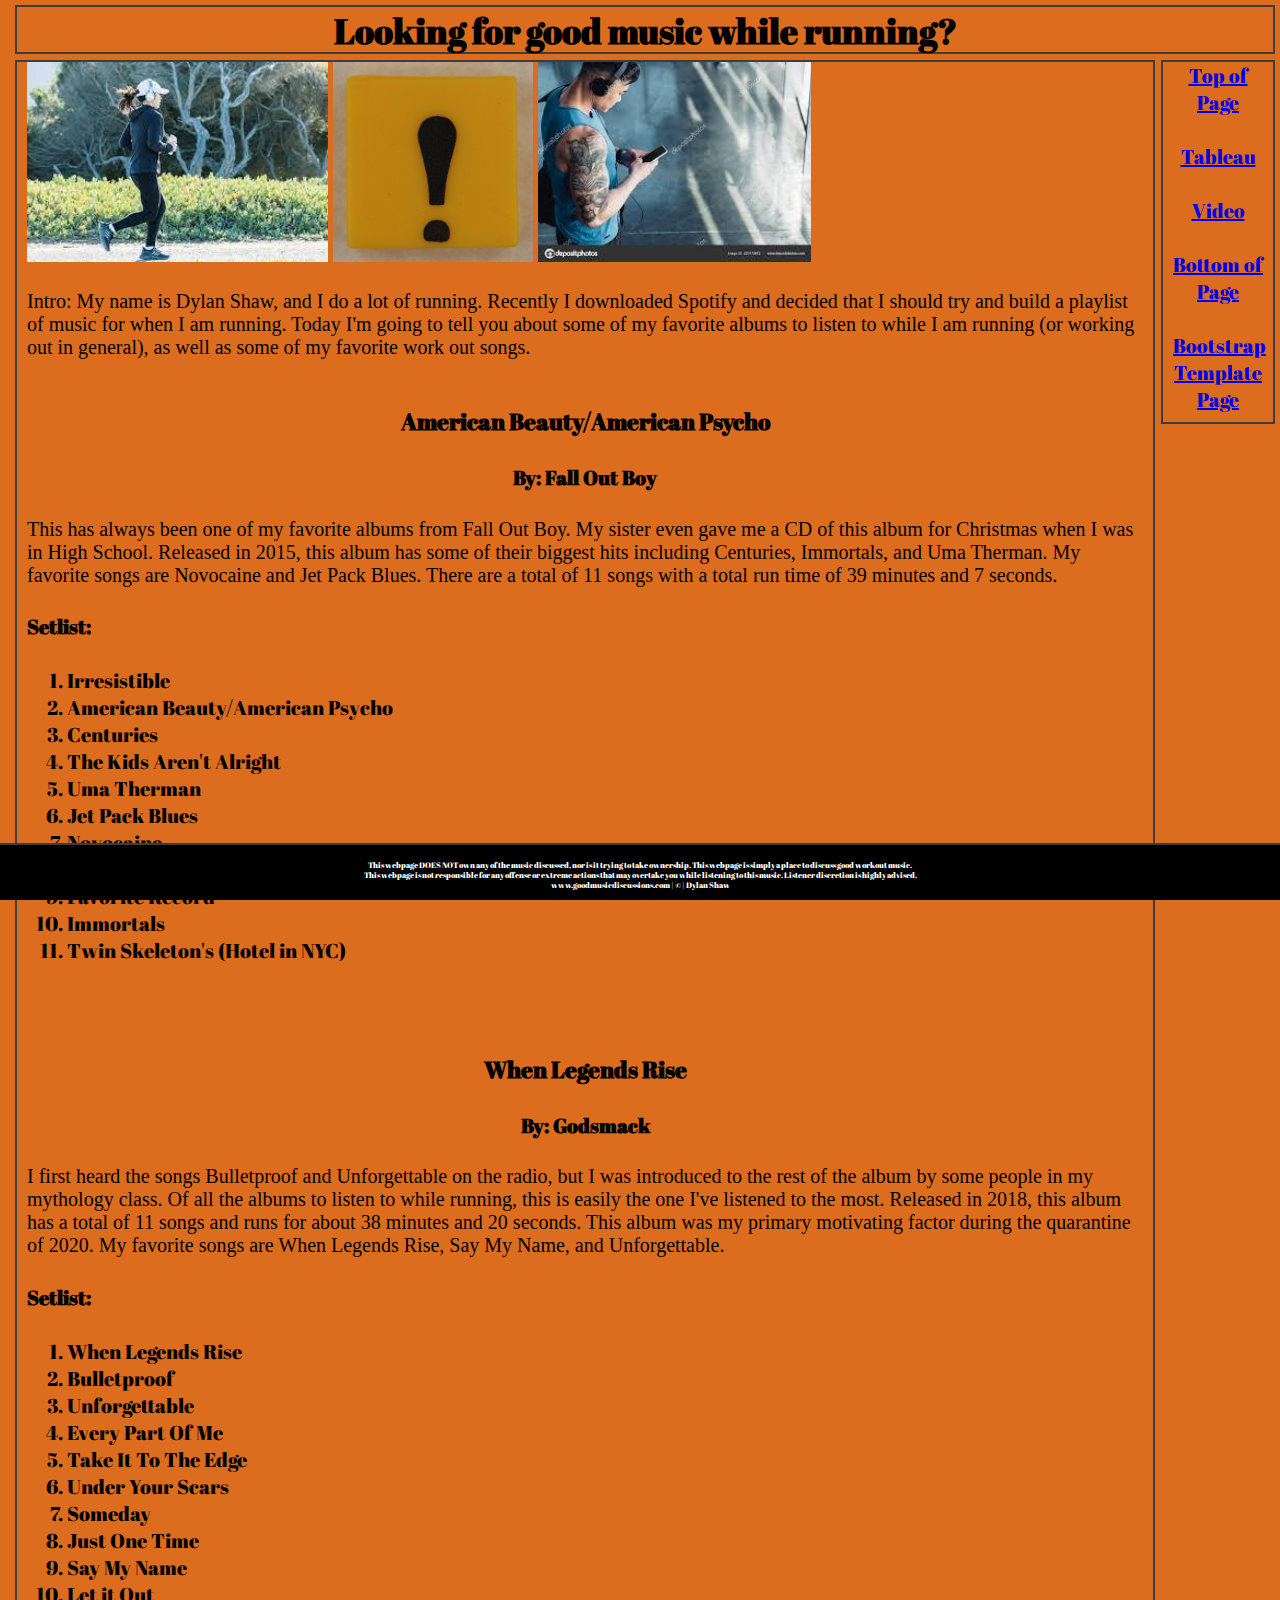
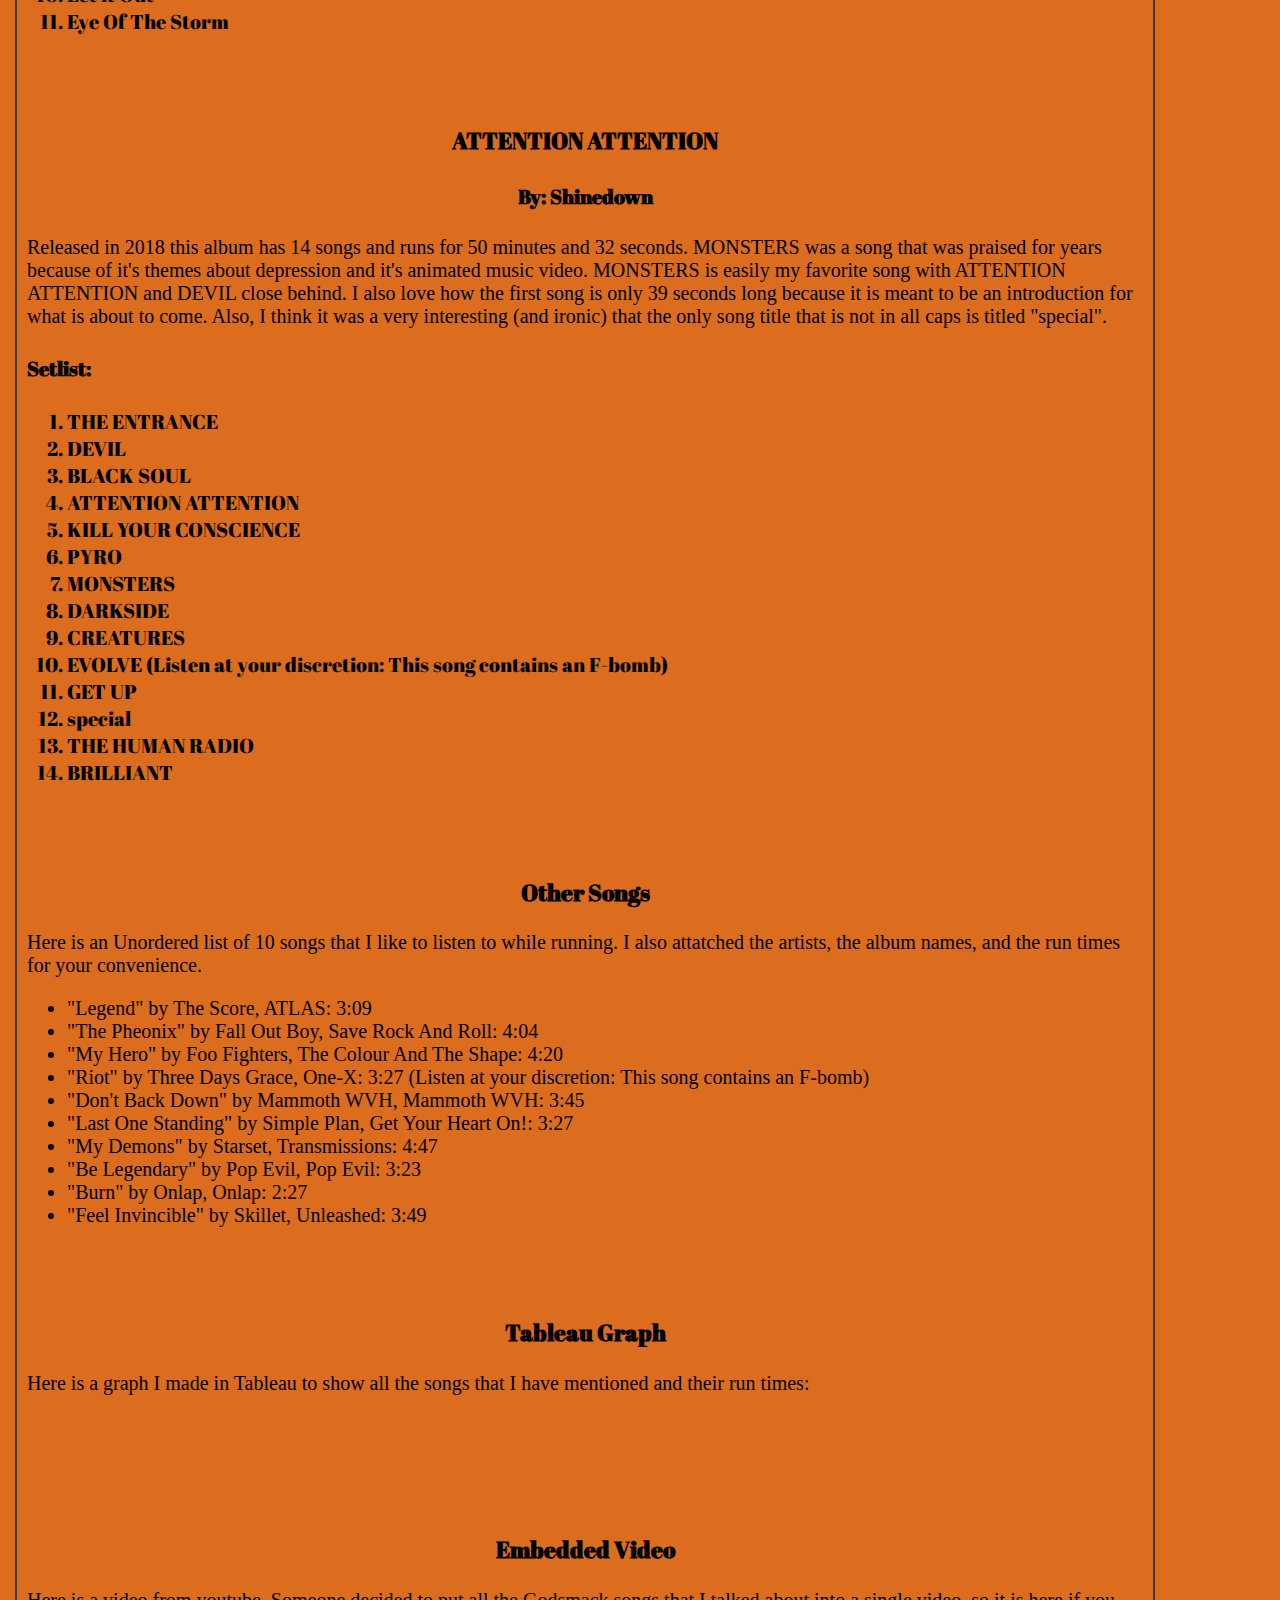
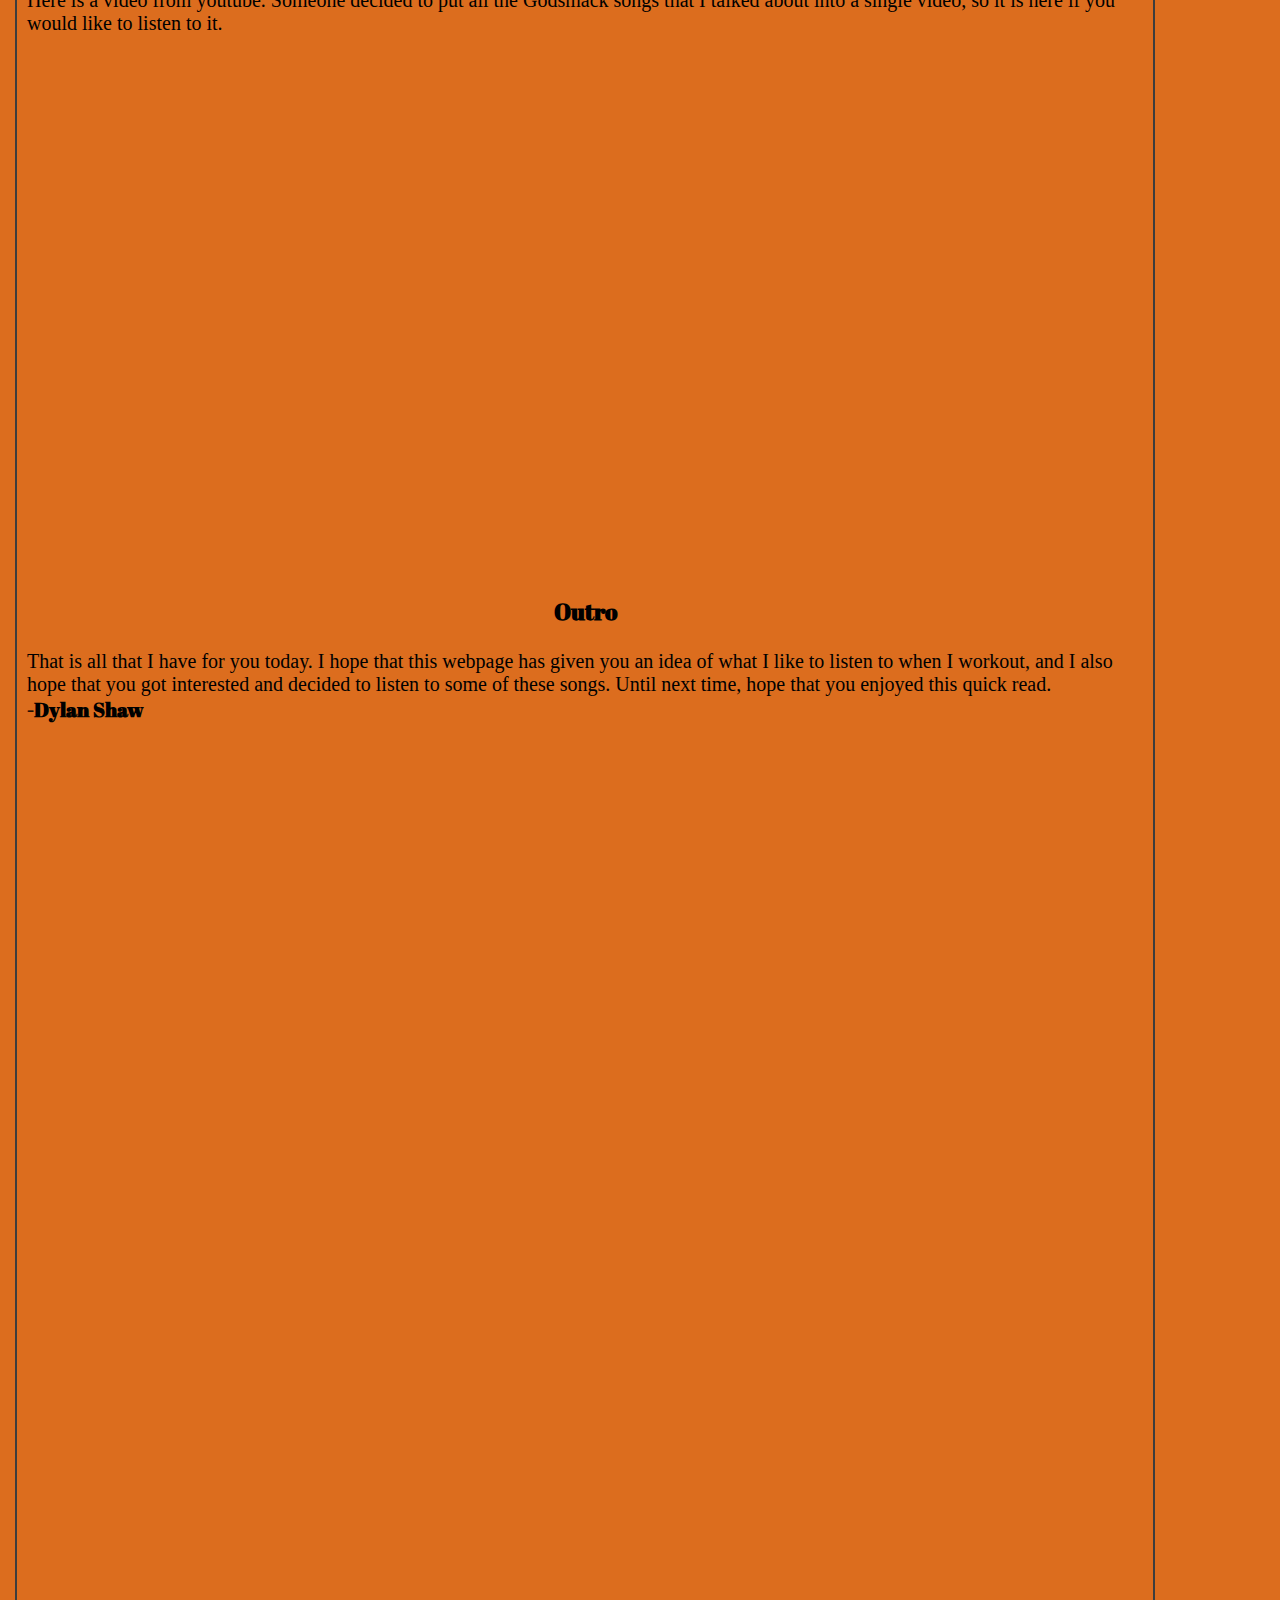
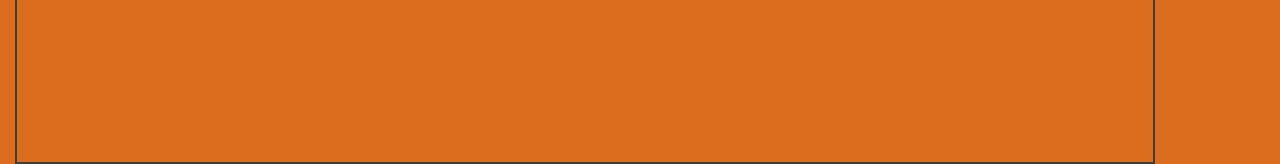
<file: index.html>
<!DOCTYPE html>
<!--
    Dylan Shaw
    Section 01
    12/5/2022
-->
<html lang="en">
<head>
    <meta charset="UTF-8">
    <meta http-equiv="X-UA-Compatible" content="IE=edge">
    <meta name="viewport" content="width=device-width, initial-scale=1.0">
    <link rel="preconnect" href="https://fonts.googleapis.com">
    <link rel="preconnect" href="https://fonts.gstatic.com" crossorigin>
    <link href="https://fonts.googleapis.com/css2?family=Abril+Fatface&display=swap" rel="stylesheet">
    <title>Music recomendations for Runners</title>
    <link rel="stylesheet" href="/styles/stylesformat.css">
    <link rel="stylesheet" href="stylesformat.css">
</head>
<body>
    <div class="common header bold fonts" id="top">
        Looking for good music while running?
    </div>
    
    <div class="common rightmenu fonts">
        <a href="#top">Top of Page</a><br><br>
        <a href="#tableau">Tableau</a><br><br>
        <a href="#video">Video</a><br><br>
        <a href="#outro">Bottom of Page</a><br><br>
        <a href="Medicio/homepage.html">Bootstrap Template Page</a>
    </div>
    
    <div class="common mainbody">
        <img  src="Person_running_with_headphones.jpg" height="200px" alt="Someone running with headphones." >
        <img src="Yellow_Exclamation_Mark.jpg" height="200px" alt="A yellow exclamation mark.">
        <img src="Headphones_image.jpg" height="200px" alt="Someone listening to music."><br><br>
        Intro: My name is Dylan Shaw, and I do a lot of running. Recently I downloaded Spotify and decided that I should try and build a playlist of music for when I am running.
        Today I'm going to tell you about some of my favorite albums to listen to while I am running (or working out in general), as well as some of my favorite work out songs.
        <br><br>
        <h3 class="bold fonts">American Beauty/American Psycho</h3>
        <h4 class="bold fonts">By: Fall Out Boy</h4>
        This has always been one of my favorite albums from Fall Out Boy. My sister even gave me a CD of this album for Christmas when I was in High School. 
        Released in 2015, this album has some of their biggest hits including Centuries, Immortals, and Uma Therman.
        My favorite songs are Novocaine and Jet Pack Blues. There are a total of 11 songs with a total run time of 39 minutes and 7 seconds.<br>
        <h4 class="fonts">Setlist:</h4>
        <ol  class="fonts">
            <li>Irresistible</li>
            <li>American Beauty/American Psycho</li>
            <li>Centuries</li>
            <li>The Kids Aren't Alright</li>
            <li>Uma Therman</li>
            <li>Jet Pack Blues</li>
            <li>Novocaine</li>
            <li>Fourth Of July</li>
            <li>Favorite Record</li>
            <li>Immortals</li>
            <li>Twin Skeleton's (Hotel in NYC)</li>
        </ol><br><br>

        <h3 class="bold fonts">When Legends Rise</h3>
        <h4 class="bold fonts">By: Godsmack</h4>
        I first heard the songs Bulletproof and Unforgettable on the radio, but I was introduced to the rest of the album by some people in my mythology class.
        Of all the albums to listen to while running, this is easily the one I've listened to the most. Released in 2018, this album has a total of 11 songs and runs for about 38 minutes and 20 seconds.
        This album was my primary motivating factor during the quarantine of 2020. My favorite songs are When Legends Rise, Say My Name, and Unforgettable. <br>
        <h4  class="fonts">Setlist:</h4>
        <ol  class="fonts">
            <li>When Legends Rise</li>
            <li>Bulletproof</li>
            <li>Unforgettable</li>
            <li>Every Part Of Me</li>
            <li>Take It To The Edge</li>
            <li>Under Your Scars</li>
            <li>Someday</li>
            <li>Just One Time</li>
            <li>Say My Name</li>
            <li>Let it Out</li>
            <li>Eye Of The Storm</li>
        </ol><br><br>

        <h3 class="bold fonts">ATTENTION ATTENTION</h3>
        <h4 class="bold fonts">By: Shinedown</h4>
        Released in 2018 this album has 14 songs and runs for 50 minutes and 32 seconds. MONSTERS was a song that was praised for years because of it's themes about depression and it's animated music video.
        MONSTERS is easily my favorite song with ATTENTION ATTENTION and DEVIL close behind. I also love how the first song is only 39 seconds long because it is meant to be an introduction for what is about to come.
        Also, I think it was a very interesting (and ironic) that the only song title that is not in all caps is titled "special". <br>
        <h4 class="fonts">Setlist:</h4>
        <ol  class="fonts">
            <li>THE ENTRANCE</li>
            <li>DEVIL</li>
            <li>BLACK SOUL</li>
            <li>ATTENTION ATTENTION</li>
            <li>KILL YOUR CONSCIENCE</li>
            <li>PYRO</li>
            <li>MONSTERS</li>
            <li>DARKSIDE</li>
            <li>CREATURES</li>
            <li>EVOLVE  (Listen at your discretion: This song contains an F-bomb)</li>
            <li>GET UP</li>
            <li>special</li>
            <li>THE HUMAN RADIO</li>
            <li>BRILLIANT</li>
        </ol><br><br>


        <h3 class="bold fonts">Other Songs</h3>
        Here is an Unordered list of 10 songs that I like to listen to while running. I also attatched the artists, the album names, and the run times for your convenience.<br>
        <ul>
            <li>"Legend" by The Score, ATLAS: 3:09</li>
            <li>"The Pheonix" by Fall Out Boy, Save Rock And Roll: 4:04 </li>
            <li>"My Hero" by Foo Fighters, The Colour And The Shape: 4:20</li>
            <li>"Riot" by Three Days Grace, One-X: 3:27   (Listen at your discretion: This song contains an F-bomb)</li>
            <li>"Don't Back Down" by Mammoth WVH, Mammoth WVH: 3:45</li>
            <li>"Last One Standing" by Simple Plan, Get Your Heart On!: 3:27</li>
            <li>"My Demons" by Starset, Transmissions: 4:47</li>
            <li>"Be Legendary" by Pop Evil, Pop Evil: 3:23</li>
            <li>"Burn" by Onlap, Onlap: 2:27</li>
            <li>"Feel Invincible" by Skillet, Unleashed: 3:49</li>
        </ul><br><br>

        <h3 class="bold fonts" id="tableau">Tableau Graph</h3>
        Here is a graph I made in Tableau to show all the songs that I have mentioned and their run times: <br><br>

        <div class="tableauPlaceholder" id="viz1670430500105" style="position: relative"><noscript>
            <a href="#"> <img alt="Sheet 1 " src="https:&#47;&#47;public.tableau.com&#47;static&#47;images&#47;IS&#47;IS201FinalRunningMusic&#47;Sheet1&#47;1_rss.png" style="border: none" />
            </a>
            </noscript><object class="tableauViz"  style="display:none;"><param name="host_url" value="https%3A%2F%2Fpublic.tableau.com%2F" /> <param name="embed_code_version" value="3" /> <param name="site_root" value="" /><param name="name" value="IS201FinalRunningMusic&#47;Sheet1" /><param name="tabs" value="no" /><param name="toolbar" value="yes" /><param name="static_image" value="https:&#47;&#47;public.tableau.com&#47;static&#47;images&#47;IS&#47;IS201FinalRunningMusic&#47;Sheet1&#47;1.png" /> <param name="animate_transition" value="yes" /><param name="display_static_image" value="yes" /><param name="display_spinner" value="yes" /><param name="display_overlay" value="yes" /><param name="display_count" value="yes" /><param name="language" value="en-US" /></object>
        </div>   <script type="text/javascript">                    var divElement = document.getElementById('viz1670430500105');                    var vizElement = divElement.getElementsByTagName('object')[0];                    vizElement.style.width='100%';vizElement.style.height=(divElement.offsetWidth*0.75)+'px';                    var scriptElement = document.createElement('script');                    scriptElement.src = 'https://public.tableau.com/javascripts/api/viz_v1.js';                    vizElement.parentNode.insertBefore(scriptElement, vizElement);                </script>
        
        <br><br><br><br>
        <h3 class="bold fonts" id="video">Embedded Video</h3>
        Here is a video from youtube. Someone decided to put all the Godsmack songs that I talked about into a single video, so it is here if you would like to listen to it. <br><br>
        <div class="videocontainer">
            <iframe width="100%" height="100%" src="https://www.youtube.com/embed/zZ6gWoJfOKE" title="YouTube video player" frameborder="0" allow="accelerometer; autoplay; clipboard-write; encrypted-media; gyroscope; picture-in-picture" allowfullscreen></iframe>
        </div>

        <br><br><br><br>

        <h3 class="bold fonts" id="outro">Outro</h3>
        That is all that I have for you today. I hope that this webpage has given you an idea of what I like to listen to when I workout, and I also hope that you got interested and decided to listen to some of these songs.
        Until next time, hope that you enjoyed this quick read.<br>
        <dev class="bold fonts">
            -Dylan Shaw
        </dev>

    </div>


    <div class="footer fonts">
        This webpage DOES NOT own any of the music discussed, nor is it trying to take ownership. This webpage is simply a place to discuss good workout music.<br>
        This webpage is not responsible for any offense or extreme actions that may overtake you while listening to this music. Listener discretion is highly advised.<br>
        www.goodmusicdiscussions.com | &copy | Dylan Shaw
    </div>

</body>
</html>
</file>
<file: styles/stylesformat.css>
body {
    background-color: rgb(220, 109, 30);
    color: black;
    font-size: 20px;
}

.common{
    border: 2px solid rgb(61, 61, 61);
    position: absolute;
}

.bold{
    font-weight: bold;
    text-align: center;
}

.header{
    top: 5px;
    left: 15px;
    right: 5px;
    height: 45px;
    z-index: 10;
    font-size: 35px;
}

.mainbody{
    top: 60px;
    left: 15px;
    right: 125px;
    height: 4900px;
    padding-left: 10px;
    padding-right: 10px;
}

.rightmenu{
    right: 5px;
    top: 60px;
    width: 90px;
    height: 360px;
    padding-right: 10px;
    padding-left: 10px;
    text-align: center;
    position: fixed;
}

.videocontainer{
    height: 421.88px;
    width: 750px;
}

.footer{
    bottom: 0px;
    left: 0px;
    right: 0px;
    height: 40px;
    font-size: 8px;
    text-align: center;
    padding-top: 15px;
    position: fixed;
    color: white;
    background-color: black;
    border-top: solid 2px rgb(61, 61, 61);
}

.fonts{
    font-family: 'Abril Fatface', cursive;
}
</file>
<file: stylesformat.css>
body {
    background-color: rgb(220, 109, 30);
    color: black;
    font-size: 20px;
}

.common{
    border: 2px solid rgb(61, 61, 61);
    position: absolute;
}

.bold{
    font-weight: bold;
    text-align: center;
}

.header{
    top: 5px;
    left: 15px;
    right: 5px;
    height: 45px;
    z-index: 10;
    font-size: 35px;
}

.mainbody{
    top: 60px;
    left: 15px;
    right: 125px;
    height: 4900px;
    padding-left: 10px;
    padding-right: 10px;
}

.rightmenu{
    right: 5px;
    top: 60px;
    width: 90px;
    height: 360px;
    padding-right: 10px;
    padding-left: 10px;
    text-align: center;
    position: fixed;
}

.videocontainer{
    height: 421.88px;
    width: 750px;
}

.footer{
    bottom: 0px;
    left: 0px;
    right: 0px;
    height: 40px;
    font-size: 8px;
    text-align: center;
    padding-top: 15px;
    position: fixed;
    color: white;
    background-color: black;
    border-top: solid 2px rgb(61, 61, 61);
}

.fonts{
    font-family: 'Abril Fatface', cursive;
}
</file>
